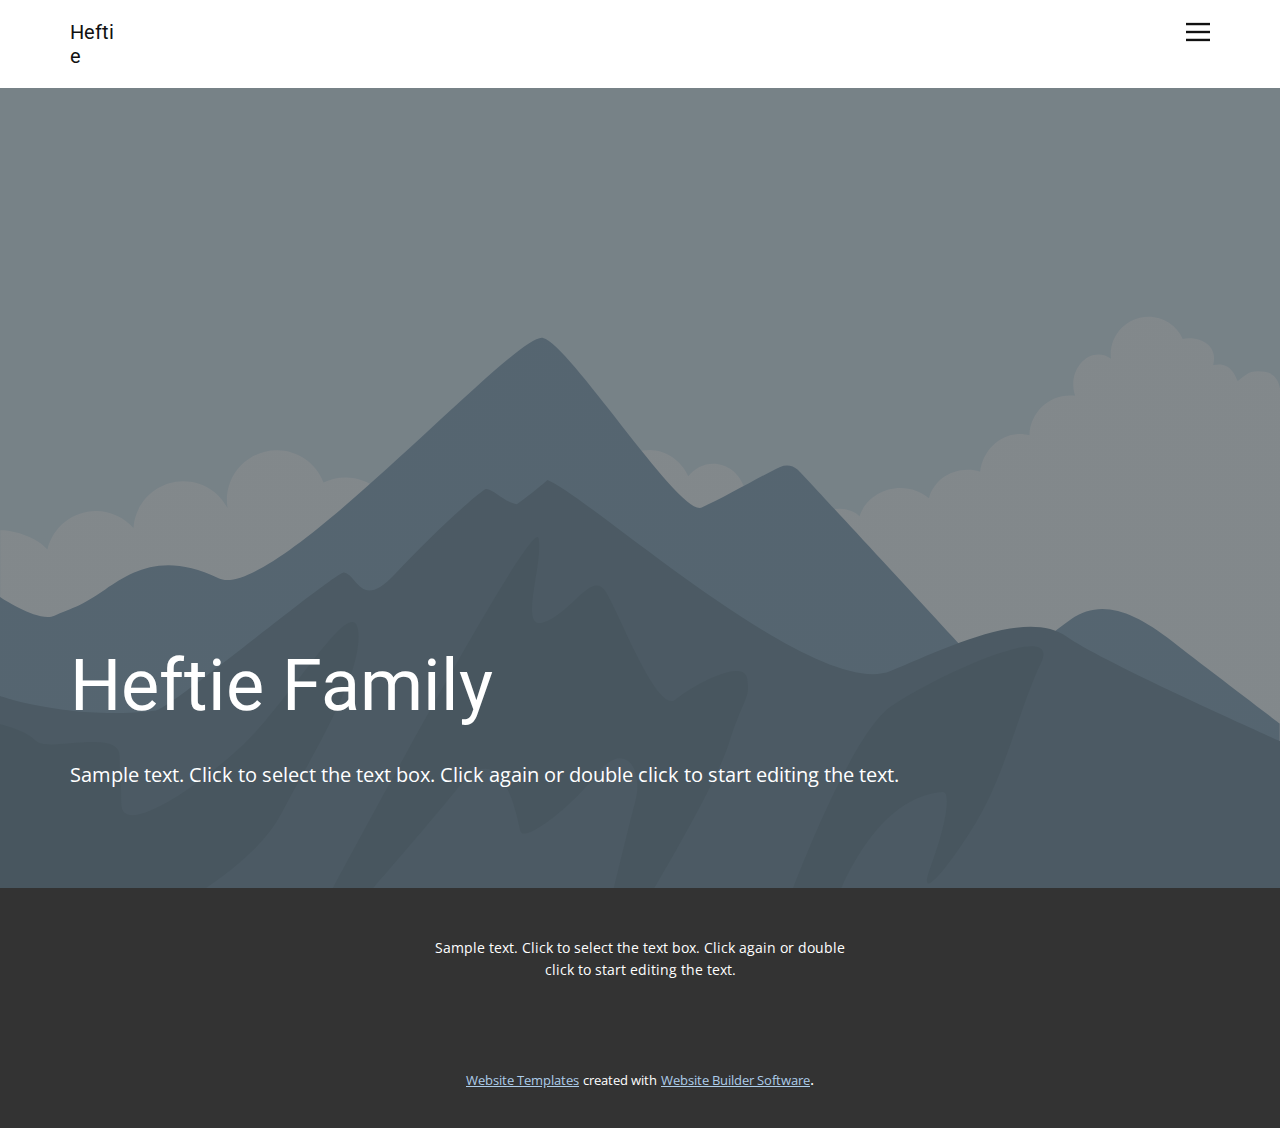
<file: index.html>
<!DOCTYPE html>
<html style="font-size: 16px;">
  <head>
    <meta name="viewport" content="width=device-width, initial-scale=1.0">
    <meta charset="utf-8">
    <meta name="keywords" content="Heftie Family">
    <meta name="description" content="">
    <meta name="page_type" content="np-template-header-footer-from-plugin">
    <title>Home</title>
    <link rel="stylesheet" href="nicepage.css" media="screen">
<link rel="stylesheet" href="Home.css" media="screen">
    <script class="u-script" type="text/javascript" src="jquery.js" defer=""></script>
    <script class="u-script" type="text/javascript" src="nicepage.js" defer=""></script>
    <meta name="generator" content="Nicepage 3.5.1, nicepage.com">
    <link id="u-theme-google-font" rel="stylesheet" href="https://fonts.googleapis.com/css?family=Roboto:100,100i,300,300i,400,400i,500,500i,700,700i,900,900i|Open+Sans:300,300i,400,400i,600,600i,700,700i,800,800i">
    
    
    <script type="application/ld+json">{
		"@context": "http://schema.org",
		"@type": "Organization",
		"name": "",
		"url": "index.html"
}</script>
    <meta property="og:title" content="Home">
    <meta property="og:type" content="website">
    <meta name="theme-color" content="#478ac9">
    <link rel="canonical" href="index.html">
    <meta property="og:url" content="index.html">
  </head>
  <body data-home-page="Home.html" data-home-page-title="Home" class="u-body"><header class="u-clearfix u-header u-header" id="sec-dd95"><div class="u-clearfix u-sheet u-sheet-1">
        <nav class="u-align-left u-menu u-menu-dropdown u-nav-spacing-25 u-offcanvas u-menu-1" data-responsive-from="XL">
          <div class="menu-collapse">
            <a class="u-button-style u-nav-link" href="#" style="padding: 4px 0px; font-size: calc(1em + 8px);">
              <svg class="u-svg-link" preserveAspectRatio="xMidYMin slice" viewBox="0 0 302 302" style=""><use xmlns:xlink="http://www.w3.org/1999/xlink" xlink:href="#svg-7b92"></use></svg>
              <svg xmlns="http://www.w3.org/2000/svg" xmlns:xlink="http://www.w3.org/1999/xlink" version="1.1" id="svg-7b92" x="0px" y="0px" viewBox="0 0 302 302" style="enable-background:new 0 0 302 302;" xml:space="preserve" class="u-svg-content"><g><rect y="36" width="302" height="30"></rect><rect y="236" width="302" height="30"></rect><rect y="136" width="302" height="30"></rect>
</g><g></g><g></g><g></g><g></g><g></g><g></g><g></g><g></g><g></g><g></g><g></g><g></g><g></g><g></g><g></g></svg>
            </a>
          </div>
          <div class="u-custom-menu u-nav-container">
            <ul class="u-nav u-unstyled u-nav-1"><li class="u-nav-item"><a class="u-button-style u-nav-link" href="Home.html">Home</a>
</li><li class="u-nav-item"><a class="u-button-style u-nav-link" href="About-Us.html">About Us</a>
</li></ul>
          </div>
          <div class="u-custom-menu u-nav-container-collapse">
            <div class="u-align-center u-black u-container-style u-inner-container-layout u-opacity u-opacity-95 u-sidenav">
              <div class="u-sidenav-overflow">
                <div class="u-menu-close"></div>
                <ul class="u-align-center u-nav u-popupmenu-items u-unstyled u-nav-2"><li class="u-nav-item"><a class="u-button-style u-nav-link" href="Home.html">Home</a>
</li><li class="u-nav-item"><a class="u-button-style u-nav-link" href="About-Us.html">About Us</a>
</li></ul>
              </div>
            </div>
            <div class="u-black u-menu-overlay u-opacity u-opacity-70"></div>
          </div>
        </nav>
        <h5 class="u-text u-text-1">Heftie</h5>
      </div></header>
    <section class="u-align-left u-clearfix u-image u-shading u-section-1" src="" data-image-width="256" data-image-height="256" id="sec-e180">
      <div class="u-clearfix u-sheet u-sheet-1">
        <h1 class="u-text u-title u-text-1">Heftie Family</h1>
        <p class="u-large-text u-text u-text-variant u-text-2">Sample text. Click to select the text box. Click again or double click to start editing the text.</p>
      </div>
    </section>
    
    
    <footer class="u-align-center u-clearfix u-footer u-grey-80 u-footer" id="sec-4486"><div class="u-clearfix u-sheet u-sheet-1">
        <p class="u-small-text u-text u-text-variant u-text-1">Sample text. Click to select the text box. Click again or double click to start editing the text.</p>
      </div></footer>
    <section class="u-backlink u-clearfix u-grey-80">
      <a class="u-link" href="https://nicepage.com/website-templates" target="_blank">
        <span>Website Templates</span>
      </a>
      <p class="u-text">
        <span>created with</span>
      </p>
      <a class="u-link" href="https://nicepage.com/" target="_blank">
        <span>Website Builder Software</span>
      </a>. 
    </section>
  </body>
</html>
</file>
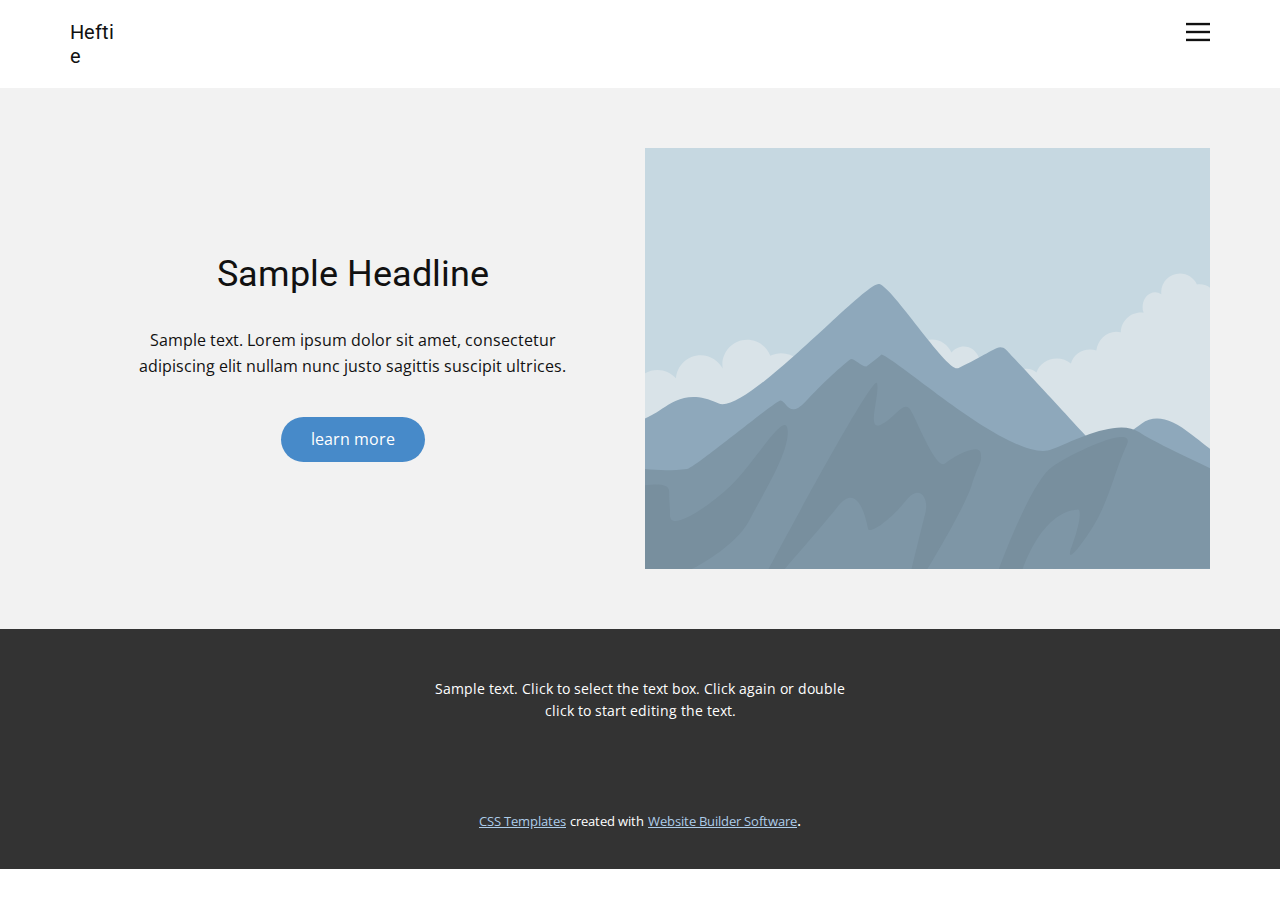
<file: About-Us.html>
<!DOCTYPE html>
<html style="font-size: 16px;">
  <head>
    <meta name="viewport" content="width=device-width, initial-scale=1.0">
    <meta charset="utf-8">
    <meta name="keywords" content="">
    <meta name="description" content="">
    <meta name="page_type" content="np-template-header-footer-from-plugin">
    <title>About Us</title>
    <link rel="stylesheet" href="nicepage.css" media="screen">
<link rel="stylesheet" href="About-Us.css" media="screen">
    <script class="u-script" type="text/javascript" src="jquery.js" defer=""></script>
    <script class="u-script" type="text/javascript" src="nicepage.js" defer=""></script>
    <meta name="generator" content="Nicepage 3.5.1, nicepage.com">
    <link id="u-theme-google-font" rel="stylesheet" href="https://fonts.googleapis.com/css?family=Roboto:100,100i,300,300i,400,400i,500,500i,700,700i,900,900i|Open+Sans:300,300i,400,400i,600,600i,700,700i,800,800i">
    
    
    <script type="application/ld+json">{
		"@context": "http://schema.org",
		"@type": "Organization",
		"name": "",
		"url": "index.html"
}</script>
    <meta property="og:title" content="About Us">
    <meta property="og:type" content="website">
    <meta name="theme-color" content="#478ac9">
    <link rel="canonical" href="index.html">
    <meta property="og:url" content="index.html">
  </head>
  <body class="u-body"><header class="u-clearfix u-header u-header" id="sec-dd95"><div class="u-clearfix u-sheet u-sheet-1">
        <nav class="u-align-left u-menu u-menu-dropdown u-nav-spacing-25 u-offcanvas u-menu-1" data-responsive-from="XL">
          <div class="menu-collapse">
            <a class="u-button-style u-nav-link" href="#" style="padding: 4px 0px; font-size: calc(1em + 8px);">
              <svg class="u-svg-link" preserveAspectRatio="xMidYMin slice" viewBox="0 0 302 302" style=""><use xmlns:xlink="http://www.w3.org/1999/xlink" xlink:href="#svg-7b92"></use></svg>
              <svg xmlns="http://www.w3.org/2000/svg" xmlns:xlink="http://www.w3.org/1999/xlink" version="1.1" id="svg-7b92" x="0px" y="0px" viewBox="0 0 302 302" style="enable-background:new 0 0 302 302;" xml:space="preserve" class="u-svg-content"><g><rect y="36" width="302" height="30"></rect><rect y="236" width="302" height="30"></rect><rect y="136" width="302" height="30"></rect>
</g><g></g><g></g><g></g><g></g><g></g><g></g><g></g><g></g><g></g><g></g><g></g><g></g><g></g><g></g><g></g></svg>
            </a>
          </div>
          <div class="u-custom-menu u-nav-container">
            <ul class="u-nav u-unstyled u-nav-1"><li class="u-nav-item"><a class="u-button-style u-nav-link" href="Home.html">Home</a>
</li><li class="u-nav-item"><a class="u-button-style u-nav-link" href="About-Us.html">About Us</a>
</li></ul>
          </div>
          <div class="u-custom-menu u-nav-container-collapse">
            <div class="u-align-center u-black u-container-style u-inner-container-layout u-opacity u-opacity-95 u-sidenav">
              <div class="u-sidenav-overflow">
                <div class="u-menu-close"></div>
                <ul class="u-align-center u-nav u-popupmenu-items u-unstyled u-nav-2"><li class="u-nav-item"><a class="u-button-style u-nav-link" href="Home.html">Home</a>
</li><li class="u-nav-item"><a class="u-button-style u-nav-link" href="About-Us.html">About Us</a>
</li></ul>
              </div>
            </div>
            <div class="u-black u-menu-overlay u-opacity u-opacity-70"></div>
          </div>
        </nav>
        <h5 class="u-text u-text-1">Heftie</h5>
      </div></header>
    <section class="u-clearfix u-grey-5 u-section-1" id="sec-b669">
      <div class="u-clearfix u-sheet u-sheet-1">
        <div class="u-clearfix u-expanded-width u-gutter-10 u-layout-wrap u-layout-wrap-1">
          <div class="u-layout" style="">
            <div class="u-layout-row" style="">
              <div class="u-container-style u-layout-cell u-left-cell u-size-30 u-size-xs-60 u-layout-cell-1" src="">
                <div class="u-container-layout u-valign-middle u-container-layout-1">
                  <h2 class="u-align-center u-text u-text-1">Sample Headline</h2>
                  <p class="u-align-center u-text u-text-2">Sample text. Lorem ipsum dolor sit amet, consectetur adipiscing elit nullam nunc justo sagittis suscipit ultrices.</p>
                  <a href="#" class="u-btn u-btn-round u-button-style u-radius-50 u-btn-1">learn more</a>
                </div>
              </div>
              <div class="u-align-center u-container-style u-image u-layout-cell u-right-cell u-size-30 u-size-xs-60 u-image-1" src="" data-image-width="1080" data-image-height="1080">
                <div class="u-container-layout u-valign-middle u-container-layout-2" src=""></div>
              </div>
            </div>
          </div>
        </div>
      </div>
    </section>
    
    
    <footer class="u-align-center u-clearfix u-footer u-grey-80 u-footer" id="sec-4486"><div class="u-clearfix u-sheet u-sheet-1">
        <p class="u-small-text u-text u-text-variant u-text-1">Sample text. Click to select the text box. Click again or double click to start editing the text.</p>
      </div></footer>
    <section class="u-backlink u-clearfix u-grey-80">
      <a class="u-link" href="https://nicepage.com/css-templates" target="_blank">
        <span>CSS Templates</span>
      </a>
      <p class="u-text">
        <span>created with</span>
      </p>
      <a class="u-link" href="https://nicepage.com/" target="_blank">
        <span>Website Builder Software</span>
      </a>. 
    </section>
  </body>
</html>
</file>
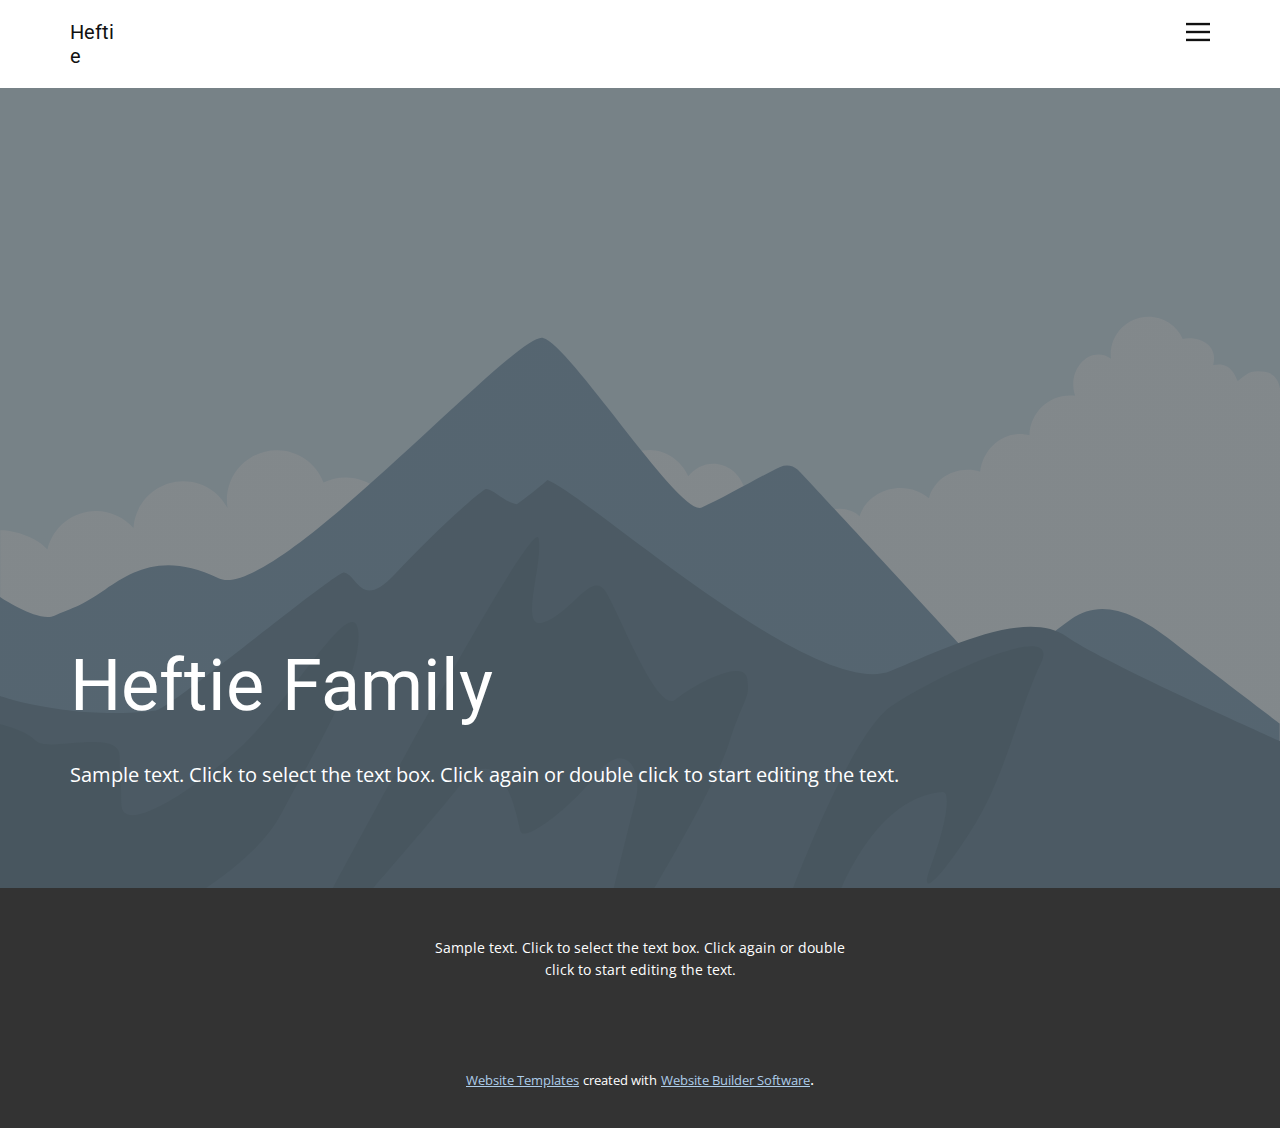
<file: Home.html>
<!DOCTYPE html>
<html style="font-size: 16px;">
  <head>
    <meta name="viewport" content="width=device-width, initial-scale=1.0">
    <meta charset="utf-8">
    <meta name="keywords" content="Heftie Family">
    <meta name="description" content="">
    <meta name="page_type" content="np-template-header-footer-from-plugin">
    <title>Home</title>
    <link rel="stylesheet" href="nicepage.css" media="screen">
<link rel="stylesheet" href="Home.css" media="screen">
    <script class="u-script" type="text/javascript" src="jquery.js" defer=""></script>
    <script class="u-script" type="text/javascript" src="nicepage.js" defer=""></script>
    <meta name="generator" content="Nicepage 3.5.1, nicepage.com">
    <link id="u-theme-google-font" rel="stylesheet" href="https://fonts.googleapis.com/css?family=Roboto:100,100i,300,300i,400,400i,500,500i,700,700i,900,900i|Open+Sans:300,300i,400,400i,600,600i,700,700i,800,800i">
    
    
    <script type="application/ld+json">{
		"@context": "http://schema.org",
		"@type": "Organization",
		"name": "",
		"url": "index.html"
}</script>
    <meta property="og:title" content="Home">
    <meta property="og:type" content="website">
    <meta name="theme-color" content="#478ac9">
    <link rel="canonical" href="index.html">
    <meta property="og:url" content="index.html">
  </head>
  <body class="u-body"><header class="u-clearfix u-header u-header" id="sec-dd95"><div class="u-clearfix u-sheet u-sheet-1">
        <nav class="u-align-left u-menu u-menu-dropdown u-nav-spacing-25 u-offcanvas u-menu-1" data-responsive-from="XL">
          <div class="menu-collapse">
            <a class="u-button-style u-nav-link" href="#" style="padding: 4px 0px; font-size: calc(1em + 8px);">
              <svg class="u-svg-link" preserveAspectRatio="xMidYMin slice" viewBox="0 0 302 302" style=""><use xmlns:xlink="http://www.w3.org/1999/xlink" xlink:href="#svg-7b92"></use></svg>
              <svg xmlns="http://www.w3.org/2000/svg" xmlns:xlink="http://www.w3.org/1999/xlink" version="1.1" id="svg-7b92" x="0px" y="0px" viewBox="0 0 302 302" style="enable-background:new 0 0 302 302;" xml:space="preserve" class="u-svg-content"><g><rect y="36" width="302" height="30"></rect><rect y="236" width="302" height="30"></rect><rect y="136" width="302" height="30"></rect>
</g><g></g><g></g><g></g><g></g><g></g><g></g><g></g><g></g><g></g><g></g><g></g><g></g><g></g><g></g><g></g></svg>
            </a>
          </div>
          <div class="u-custom-menu u-nav-container">
            <ul class="u-nav u-unstyled u-nav-1"><li class="u-nav-item"><a class="u-button-style u-nav-link" href="Home.html">Home</a>
</li><li class="u-nav-item"><a class="u-button-style u-nav-link" href="About-Us.html">About Us</a>
</li></ul>
          </div>
          <div class="u-custom-menu u-nav-container-collapse">
            <div class="u-align-center u-black u-container-style u-inner-container-layout u-opacity u-opacity-95 u-sidenav">
              <div class="u-sidenav-overflow">
                <div class="u-menu-close"></div>
                <ul class="u-align-center u-nav u-popupmenu-items u-unstyled u-nav-2"><li class="u-nav-item"><a class="u-button-style u-nav-link" href="Home.html">Home</a>
</li><li class="u-nav-item"><a class="u-button-style u-nav-link" href="About-Us.html">About Us</a>
</li></ul>
              </div>
            </div>
            <div class="u-black u-menu-overlay u-opacity u-opacity-70"></div>
          </div>
        </nav>
        <h5 class="u-text u-text-1">Heftie</h5>
      </div></header>
    <section class="u-align-left u-clearfix u-image u-shading u-section-1" src="" data-image-width="256" data-image-height="256" id="sec-e180">
      <div class="u-clearfix u-sheet u-sheet-1">
        <h1 class="u-text u-title u-text-1">Heftie Family</h1>
        <p class="u-large-text u-text u-text-variant u-text-2">Sample text. Click to select the text box. Click again or double click to start editing the text.</p>
      </div>
    </section>
    
    
    <footer class="u-align-center u-clearfix u-footer u-grey-80 u-footer" id="sec-4486"><div class="u-clearfix u-sheet u-sheet-1">
        <p class="u-small-text u-text u-text-variant u-text-1">Sample text. Click to select the text box. Click again or double click to start editing the text.</p>
      </div></footer>
    <section class="u-backlink u-clearfix u-grey-80">
      <a class="u-link" href="https://nicepage.com/website-templates" target="_blank">
        <span>Website Templates</span>
      </a>
      <p class="u-text">
        <span>created with</span>
      </p>
      <a class="u-link" href="https://nicepage.com/" target="_blank">
        <span>Website Builder Software</span>
      </a>. 
    </section>
  </body>
</html>
</file>
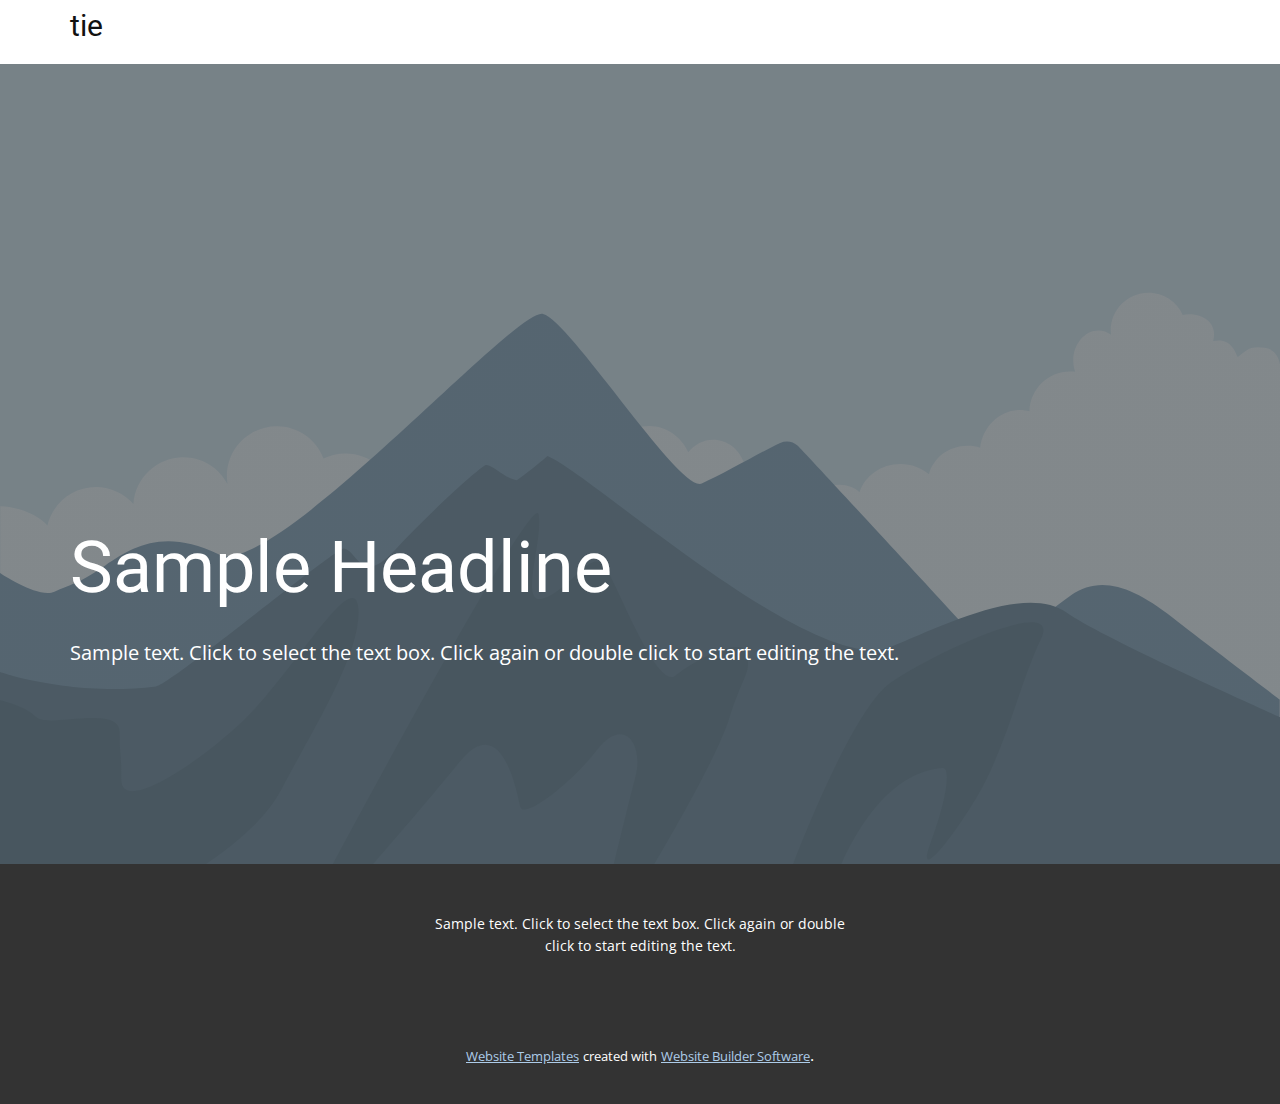
<file: Page-1.html>
<!DOCTYPE html>
<html style="font-size: 16px;">
  <head>
    <meta name="viewport" content="width=device-width, initial-scale=1.0">
    <meta charset="utf-8">
    <meta name="keywords" content="">
    <meta name="description" content="">
    <meta name="page_type" content="np-template-header-footer-from-plugin">
    <title>Page 1</title>
    <link rel="stylesheet" href="nicepage.css" media="screen">
<link rel="stylesheet" href="Page-1.css" media="screen">
    <script class="u-script" type="text/javascript" src="jquery.js" defer=""></script>
    <script class="u-script" type="text/javascript" src="nicepage.js" defer=""></script>
    <meta name="generator" content="Nicepage 3.5.1, nicepage.com">
    <link id="u-theme-google-font" rel="stylesheet" href="https://fonts.googleapis.com/css?family=Roboto:100,100i,300,300i,400,400i,500,500i,700,700i,900,900i|Open+Sans:300,300i,400,400i,600,600i,700,700i,800,800i">
    
    
    <script type="application/ld+json">{
		"@context": "http://schema.org",
		"@type": "Organization",
		"name": "",
		"url": "index.html"
}</script>
    <meta property="og:title" content="Page 1">
    <meta property="og:type" content="website">
    <meta name="theme-color" content="#478ac9">
    <link rel="canonical" href="index.html">
    <meta property="og:url" content="index.html">
  </head>
  <body class="u-body"><header class="u-align-left u-clearfix u-header u-header" id="sec-dd95"><div class="u-clearfix u-sheet u-valign-middle u-sheet-1">
        <h5 class="u-text u-text-1">
          <span style="font-size: 1.875rem;">Heftie</span>
          <span style="font-size: 1.875rem;"></span>
        </h5>
      </div></header>
    <section class="u-align-left u-clearfix u-image u-shading u-section-1" src="" data-image-width="256" data-image-height="256" id="sec-e180">
      <div class="u-clearfix u-sheet u-valign-middle u-sheet-1">
        <h1 class="u-text u-title u-text-1">Sample Headline</h1>
        <p class="u-large-text u-text u-text-variant u-text-2">Sample text. Click to select the text box. Click again or double click to start editing the text.</p>
      </div>
    </section>
    
    
    <footer class="u-align-center u-clearfix u-footer u-grey-80 u-footer" id="sec-4486"><div class="u-clearfix u-sheet u-sheet-1">
        <p class="u-small-text u-text u-text-variant u-text-1">Sample text. Click to select the text box. Click again or double click to start editing the text.</p>
      </div></footer>
    <section class="u-backlink u-clearfix u-grey-80">
      <a class="u-link" href="https://nicepage.com/website-templates" target="_blank">
        <span>Website Templates</span>
      </a>
      <p class="u-text">
        <span>created with</span>
      </p>
      <a class="u-link" href="https://nicepage.com/" target="_blank">
        <span>Website Builder Software</span>
      </a>. 
    </section>
  </body>
</html>
</file>
<file: Home.css>
.u-section-1 {
  background-image: linear-gradient(0deg, rgba(0,0,0,0.4), rgba(0,0,0,0.4)), url("[data-uri]");
  background-position: 50% 50%;
}

.u-section-1 .u-sheet-1 {
  min-height: 800px;
}

.u-section-1 .u-text-1 {
  margin: 558px 598px 0 0;
}

.u-section-1 .u-text-2 {
  margin: 34px 303px 60px 0;
}

@media (max-width: 1199px) {
  .u-section-1 .u-sheet-1 {
    min-height: 660px;
  }

  .u-section-1 .u-text-1 {
    margin-right: 398px;
  }

  .u-section-1 .u-text-2 {
    margin-right: 103px;
  }
}

@media (max-width: 991px) {
  .u-section-1 .u-sheet-1 {
    min-height: 506px;
  }

  .u-section-1 .u-text-1 {
    margin-right: 178px;
  }

  .u-section-1 .u-text-2 {
    margin-right: 0;
  }
}

@media (max-width: 767px) {
  .u-section-1 .u-sheet-1 {
    min-height: 380px;
  }

  .u-section-1 .u-text-1 {
    margin-right: 0;
  }
}

@media (max-width: 575px) {
  .u-section-1 .u-sheet-1 {
    min-height: 287px;
  }
}
</file>
<file: About-Us.css>
.u-section-1 {
  background-image: none;
}

.u-section-1 .u-sheet-1 {
  min-height: 541px;
}

.u-section-1 .u-layout-wrap-1 {
  pointer-events: auto;
  margin: 60px auto 60px 0;
}

.u-section-1 .u-layout-cell-1 {
  min-height: 431px;
  pointer-events: auto;
}

.u-section-1 .u-container-layout-1 {
  padding: 30px 60px;
}

.u-section-1 .u-text-1 {
  margin: 0;
}

.u-section-1 .u-text-2 {
  margin: 34px 0 0;
}

.u-section-1 .u-btn-1 {
  margin: 37px auto 0;
}

.u-section-1 .u-image-1 {
  min-height: 431px;
  pointer-events: auto;
  background-image: url("[data-uri]");
  background-position: 50% 50%;
}

.u-section-1 .u-container-layout-2 {
  padding: 30px 60px;
}

@media (max-width: 1199px) {
  .u-section-1 .u-sheet-1 {
    min-height: 100px;
  }

  .u-section-1 .u-layout-wrap-1 {
    margin-right: initial;
    margin-left: initial;
  }

  .u-section-1 .u-layout-cell-1 {
    min-height: 355px;
  }

  .u-section-1 .u-image-1 {
    min-height: 355px;
  }
}

@media (max-width: 991px) {
  .u-section-1 .u-layout-cell-1 {
    min-height: 100px;
  }

  .u-section-1 .u-container-layout-1 {
    padding-left: 30px;
    padding-right: 30px;
  }

  .u-section-1 .u-image-1 {
    min-height: 272px;
  }

  .u-section-1 .u-container-layout-2 {
    padding-left: 30px;
    padding-right: 30px;
  }
}

@media (max-width: 767px) {
  .u-section-1 .u-container-layout-1 {
    padding-left: 10px;
    padding-right: 10px;
  }

  .u-section-1 .u-image-1 {
    min-height: 408px;
  }

  .u-section-1 .u-container-layout-2 {
    padding-left: 10px;
    padding-right: 10px;
  }
}

@media (max-width: 575px) {
  .u-section-1 .u-image-1 {
    min-height: 257px;
  }
}
</file>
<file: Page-1.css>
.u-section-1 {
  background-image: linear-gradient(0deg, rgba(0,0,0,0.4), rgba(0,0,0,0.4)), url("[data-uri]");
  background-position: 50% 50%;
}

.u-section-1 .u-sheet-1 {
  min-height: 800px;
}

.u-section-1 .u-text-1 {
  margin: 329px 598px 0 0;
}

.u-section-1 .u-text-2 {
  margin: 30px 303px 60px 0;
}

@media (max-width: 1199px) {
  .u-section-1 .u-sheet-1 {
    min-height: 660px;
  }

  .u-section-1 .u-text-1 {
    margin-top: 60px;
    margin-right: 398px;
  }

  .u-section-1 .u-text-2 {
    margin-right: 103px;
  }
}

@media (max-width: 991px) {
  .u-section-1 .u-sheet-1 {
    min-height: 506px;
  }

  .u-section-1 .u-text-1 {
    margin-right: 178px;
  }

  .u-section-1 .u-text-2 {
    margin-right: 0;
  }
}

@media (max-width: 767px) {
  .u-section-1 .u-sheet-1 {
    min-height: 380px;
  }

  .u-section-1 .u-text-1 {
    margin-right: 0;
  }
}

@media (max-width: 575px) {
  .u-section-1 .u-sheet-1 {
    min-height: 287px;
  }
}
</file>
